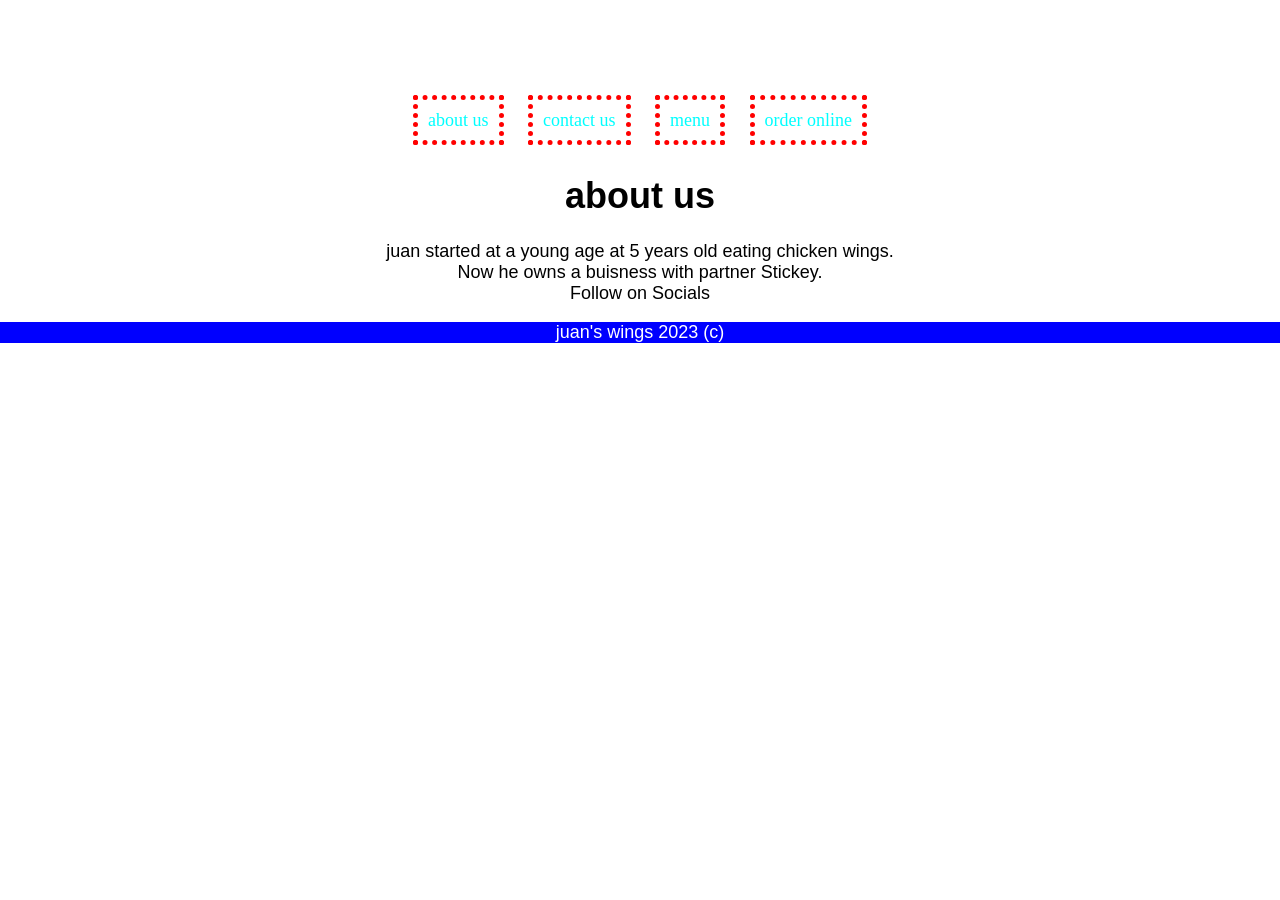
<file: about-us.html>
<!DOCTYPE html>
<html lang="en">
  <head>
    <link rel="stylesheet" href="styles.css" />
    <meta charset="UTF-8" />
    <meta name="viewport" content="width=, initial-scale=1.0" />
    <title>Document</title>
  </head>
  <body>
    <header>
      <h1><a href="index.html" class="index">JUAN'S WINGS</a></h1>
      <nav>
        <a href="about-us.html" class="menu-link">about us</a>
        <a href="" class="menu-link">contact us</a>
        <a href="" class="menu-link">menu</a>
        <a href="" class="menu-link">order online</a>
      </nav>
    </header>
    <main>
      <h1>about us</h1>
      <p>
        juan started at a young age at 5 years old eating chicken wings. <br />
        Now he owns a buisness with partner Stickey. <br />
        Follow on Socials
      </p>
    </main>
    <footer>juan's wings 2023 (c)</footer>
  </body>
</html>
</file>
<file: styles.css>
header {
  /* background-color: grey;+ */
  background-size: 20px;
  text-align: center;
  padding: 20px;
  text-decoration-color: red;
  font-family: cursive;
}
body {
  margin: 0;
  font-size: large;
  font-family: Arial, Helvetica, sans-serif;
}
main {
  text-align: center;
}
h1 {
  /* to be filled */
}
html {
  color-scheme: dark light;
}
footer {
  text-align: center;
  position: bottom;
  background-color: blue;
  color: white;
}
.menu-link {
  text-decoration: none;
  color: aqua;
  padding: 10px;
  margin: 10px;
  border: 5px dotted red;
}
.index {
  text-decoration: none;
  color: white;
}
</file>
